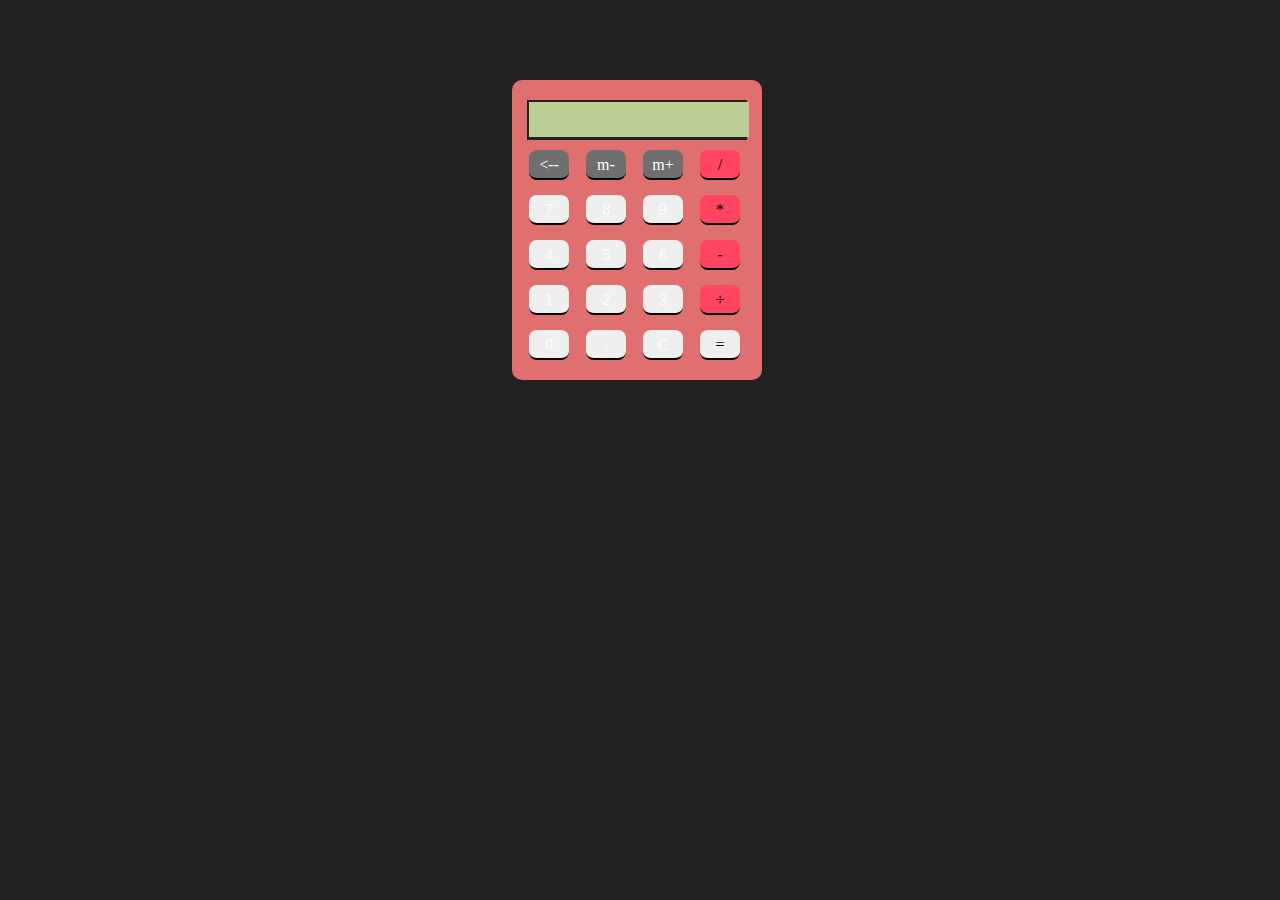
<file: Calculator-Alekhya/Calculator/index.html>
<!doctype html>
<html>
<head>
  <meta charset="utf-8">
  <meta name="viewport" content="initial-scale=1.0">
  <title>Calculator</title>
  <link href="http://fonts.googleapis.com/css?family=Montserrat:400,700,inherit,400" rel="stylesheet" type="text/css">
  <link rel="stylesheet" href="css/standardize.css">
  <link rel="stylesheet" href="css/index.css">
</head>
<body>
    <div class="box">
        <div class="display">
            <input type="text" readonly size="18" id="d">
        </div>
        <div class="keys">
            <p>
                <input type="button" class="button gray" value="<--" onclick='back()'><input type="button" class="button gray" value="m-" onclick='    c'><input type="button" class="button gray"
                    value="m+" onclick='c'><input type="button" class="button pink" value="/" onclick='    v("/")'>
            </p>
            <p>
                <input type="button" class="button black" value="7" onclick='v("7")'><input type="button" class="button black" value="8" onclick='    v("8")'><input type="button" class="button black" value="9" onclick='    v("9")'><input
                    type="button" class="button pink" value="*" onclick='v("*")'>
            </p>
            <p>
                <input type="button" class="button black" value="4" onclick='v("4")'><input type="button" class="button black" value="5" onclick='    v("5")'><input type="button" class="button black" value="6" onclick='    v("6")'><input
                    type="button" class="button pink" value="-" onclick='v("-")'>
            </p>
            <p>
                <input type="button" class="button black" value="1" onclick='v("1")'><input type="button" class="button black" value="2" onclick='    v("2")'><input type="button" class="button black" value="3" onclick='    v("3")'><input
                    type="button" class="button pink" value="+" onclick='v("+")'>
            </p>
            <p>
                <input type="button" class="button black" value="0" onclick='v("0")'><input type="button" class="button black" value="." onclick='    v(".")'><input type="button" class="button black" value="C" onclick='    c("")'><input
                    type="button" class="button orange" value="=" onclick='e()'>
            </p>
        </div>
    </div>
	<script>
	function c(val)
{
 document.getElementById("d").value=val;
}
    function back() {
    var value = document.getElementById("d").value;
    document.getElementById("d").value = value.substr(0, value.length - 1);
}    
    function v(val)
{document.getElementById("d").value+=val;
}
function e()
{
    try
    {
        c(eval(document.getElementById("d").value))
    }
    catch(e)
    {
        c('Error') }
}
    </script>
</body>
</file>
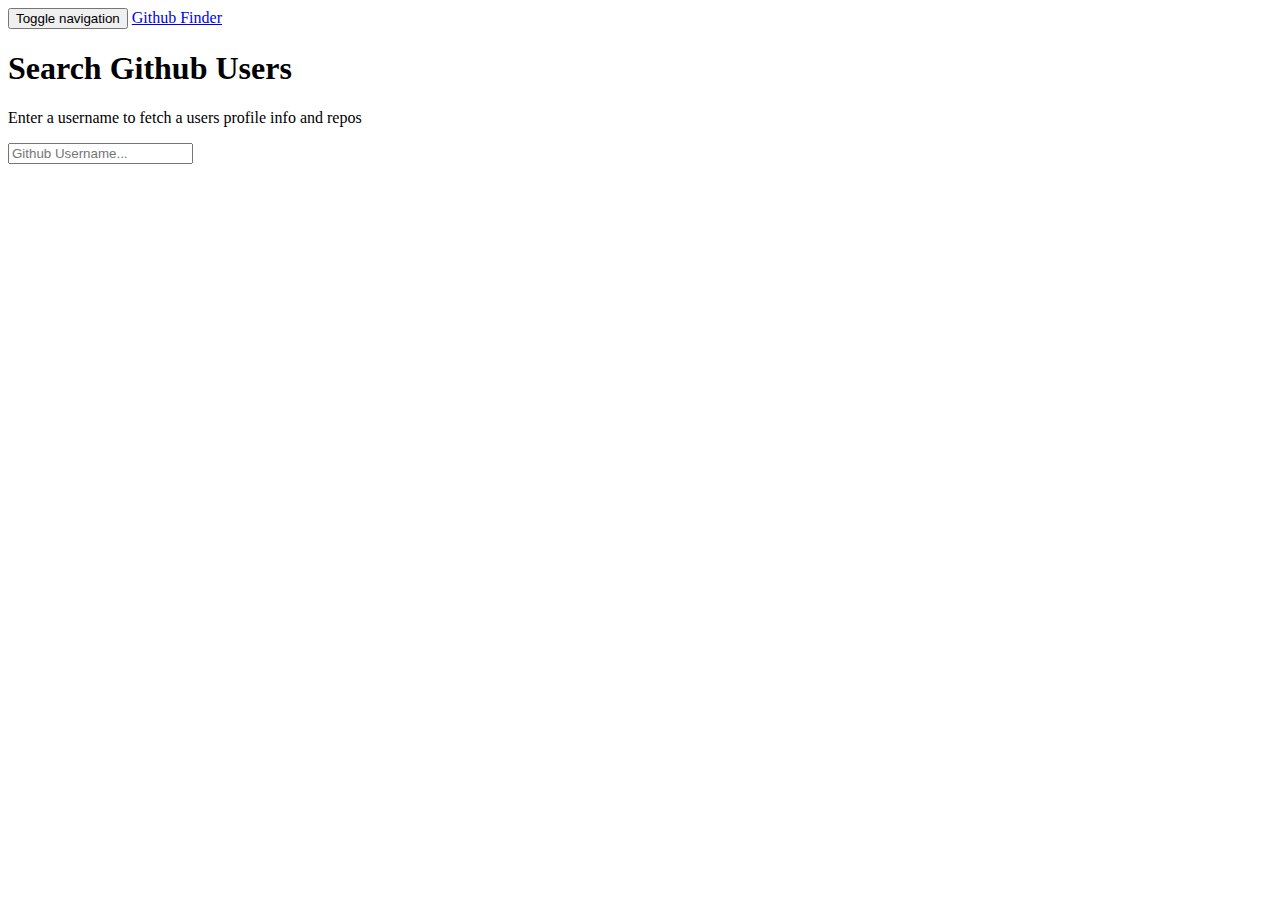
<file: githubfinder/githubfinder/index.html>
<!DOCTYPE html>
<html lang="en">
  <head>
    <meta charset="utf-8">
    <meta http-equiv="X-UA-Compatible" content="IE=edge">
    <meta name="viewport" content="width=device-width, initial-scale=1">
    <title>Github Finder</title>

    <!-- Bootstrap core CSS -->
    <link href="https://bootswatch.com/simplex/bootstrap.min.css" rel="stylesheet">
    <link rel="stylesheet" href="css/style.css">
  </head>

  <body>

    <nav class="navbar navbar-inverse">
      <div class="container">
        <div class="navbar-header">
          <button type="button" class="navbar-toggle collapsed" data-toggle="collapse" data-target="#navbar" aria-expanded="false" aria-controls="navbar">
            <span class="sr-only">Toggle navigation</span>
            <span class="icon-bar"></span>
            <span class="icon-bar"></span>
            <span class="icon-bar"></span>
          </button>
          <a class="navbar-brand" href="#">Github Finder</a>
        </div>
        <div id="navbar" class="collapse navbar-collapse">
          <ul class="nav navbar-nav">

          </ul>
        </div><!--/.nav-collapse -->
      </div>
    </nav>

    <div class="container">

      <div class="searchContainer">
        <h1>Search Github Users</h1>
        <p class="lead">Enter a username to fetch a users profile info and repos</p>
        <input type="text" id="searchUser" class="form-control" placeholder="Github Username...">
      </div>
      <br>
      <div id="profile"></div>

    </div><!-- /.container -->

    <script
  src="https://code.jquery.com/jquery-3.1.1.js"
  integrity="sha256-16cdPddA6VdVInumRGo6IbivbERE8p7CQR3HzTBuELA="
  crossorigin="anonymous"></script>
    <script src="https://maxcdn.bootstrapcdn.com/bootstrap/3.3.7/js/bootstrap.min.js"></script>
    <script>$(document).ready(function(){
  $('#searchUser').on('keyup', function(e){
      
    let username = e.target.value;

    // Make request to Github
    $.ajax({
      url:'https://api.github.com/users/'+username,
      data:{
        client_id:'d9308aacf8b204d361fd',
        client_secret:'62551cc02cee983fff0bac41baf170eb5a312c1c'
      }
    }).done(function(user){
      $.ajax({
        url:'https://api.github.com/users/'+username+'/repos',
        data:{
          client_id:'d9308aacf8b204d361fd',
          client_secret:'62551cc02cee983fff0bac41baf170eb5a312c1c',
          sort: 'created: asc',
          per_page: 6
        }
      }).done(function(repos){
        $.each(repos, function(index, repo){
          $('#repos').append(`
            <div class="well">
              <div class="row">
                <div class="col-md-7">
                  <strong>${repo.name}</strong>: ${repo.description}
                </div>
                <div class="col-md-3">
                  <span class="label label-default">Forks: ${repo.forks_count}</span>
                  <span class="label label-primary">Watchers: ${repo.watchers_count}</span>
                  <span class="label label-success">Stars: ${repo.stargazers_count}</span>
                </div>
                <div class="col-md-2">
                  <a href="${repo.html_url}" target="_blank" class="btn btn-default">Repo Page</a>
                </div>
              </div>
            </div>
          `);
        });
      });
      $('#profile').html(`
        <div class="panel panel-default">
          <div class="panel-heading">
            <h3 class="panel-title">${user.name}</h3>
          </div>
          <div class="panel-body">
            <div class="row">
              <div class="col-md-3">
                <img class="thumbnail avatar" src="${user.avatar_url}">
                <a target="_blank" class="btn btn-primary btn-block" href="${user.html_url}">View Profile</a>
              </div>
              <div class="col-md-9">
              <span class="label label-default">Public Repos: ${user.public_repos}</span>
              <span class="label label-primary">Public Gists: ${user.public_gists}</span>
              <span class="label label-success">Followers: ${user.followers}</span>
              <span class="label label-info">Following: ${user.following}</span>
              <br><br>
              <ul class="list-group">
                <li class="list-group-item">Company: ${user.company}</li>
                <li class="list-group-item">Website/blog: ${user.blog}</li>
                <li class="list-group-item">Location: ${user.location}</li>
                <li class="list-group-item">Member Since: ${user.created_at}</li>
              </ul>
              </div>
            </div>
          </div>
        </div>
        <h3 class="page-header">Latest Repos</h3>
        <div id="repos"></div>
      `);
    });
  });
});
</script>
  </body>
</html>
</file>
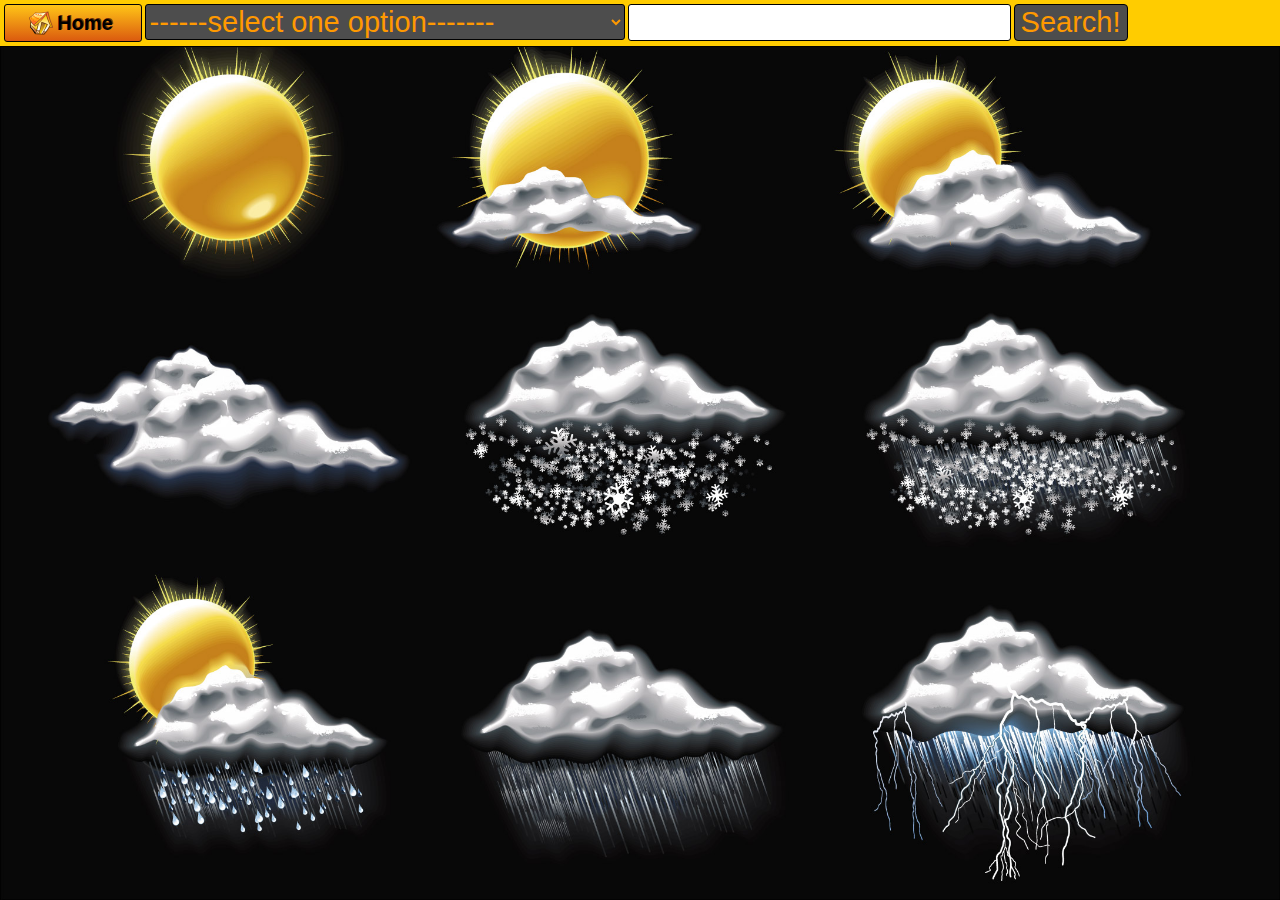
<file: weatherAppNew/Weather/index.html>
<!Doctype html>
<html>
	<head>
		<title>Weather</title>
		
		<link rel="stylesheet" type="text/css" href="css/style.css">
		
		<img src="images/bg.jpg"
				style="width:100%;height:100%;position:absolute;top:0;left:0;z-index:-5000;">
	
	</head> 
	<body>
	
		<div class="header">
			
			<a class="button" href="index.html">Home</a>
			
			<select id = "select">
				<option style="color:gray" value="null">------select one option-------</option>
	
				<option value="main">Main - TEMP and Pressure</option>
				<option value="weather">Weather - Main and Description</option>
				<option value="wind">Wind - Deg and Speed</option>			
				<option value="sys">Sys - country, sunrise and sunset</option>	
				<option value="coord">Coordinates - longitude and latitude</option>	
				
			</select>
			
			<input type="text" id="input">
			<button type="button" id="submit">Search!</button> 
		</div>
		
		<div id="content" class="weather-list">
			<!--content-->
		</div>
	
	</body>	
	<script src="http://code.jquery.com/jquery-2.1.4.min.js" ></script>
		<script>
		$(document).ready(function(){
	$('#submit').click(function(){
	
		var cityName=$('#input').val();
		var weatherURL="http://api.openweathermap.org/data/2.5/weather?q="+cityName+"&units=metric&appid=b20804012f604fe0be183fa2719dd840";


		console.log(weatherURL);



		$.ajax({
			url:weatherURL,
			success:function(result){
				console.log(result);

				var html;
				var type = $('#select').val();
				var label = $('#select option:selected').text();
				
				switch(type) {
					case 'main':
					
						var main = result.main;
						html =
							'	<ul>' +
							'		<li><b>Temperature:</b> ' + main.temp + ' <em>(min: ' + main.temp_min + ', max: ' + main.temp_max + ')</em></li>' +
							'		<li><b>Presure:</b> ' + main.pressure + ' <em>(sea: ' + main.sea_level + ')</em></li>' +
							'	</ul>';
						break;


					case 'weather':
						html = "	<ul>";
						$.each(result.weather, function(key, weather) {
							html +=
								'	<li><img class="weather-icon" src="http://openweathermap.org/img/w/' + weather.icon + '.png" /><b>' + weather.main + '</b></li>' + '<li><b>Description:</b>' + weather.description + '</li>';
						});
						html += "	</ul>";
						break;    

					case 'wind':
						var wind = result.wind;
						html =
							'	<ul>' +
							'		<li><b>Degrees:</b> ' + wind.deg + '</li>' +
							'		<li><b>Speed:</b> ' + wind.speed + '</li>' +
							'	</ul>';
						break;  
						
					case 'sys':
						var sys = result.sys;
						html =
							'	<ul>' +
							'		<li><b>Country:</b> ' + sys.country + '</li>' +
							'		<li><b>Sunset:</b> ' + sys.sunset + '</li>' +
							'		<li><b>Sunrise:</b> ' + sys.sunrise + '</li>' +
							'	</ul>';
						break;  
						
						case 'coord':
						var coord = result.coord;
						html =
							'	<ul>' +
							'		<li><b>Longitude:</b> ' + coord.lon + '</li>' +
							'		<li><b>Latitude:</b> ' + coord.lat + '</li>' +
							
							'	</ul>';
						break;  
						
						
						
					default:return;}
				$('#content').prepend(
					'<article class="weather">' +
					'	<h2>' + result.name + ' <em>(' + label + ')</em></h2>' +
					'	<div class="weather-main">' +
							html +
					'	</div>' +
					'</article>'

				);
			}		
		})
	})
});

		</script>	
</html>
</file>
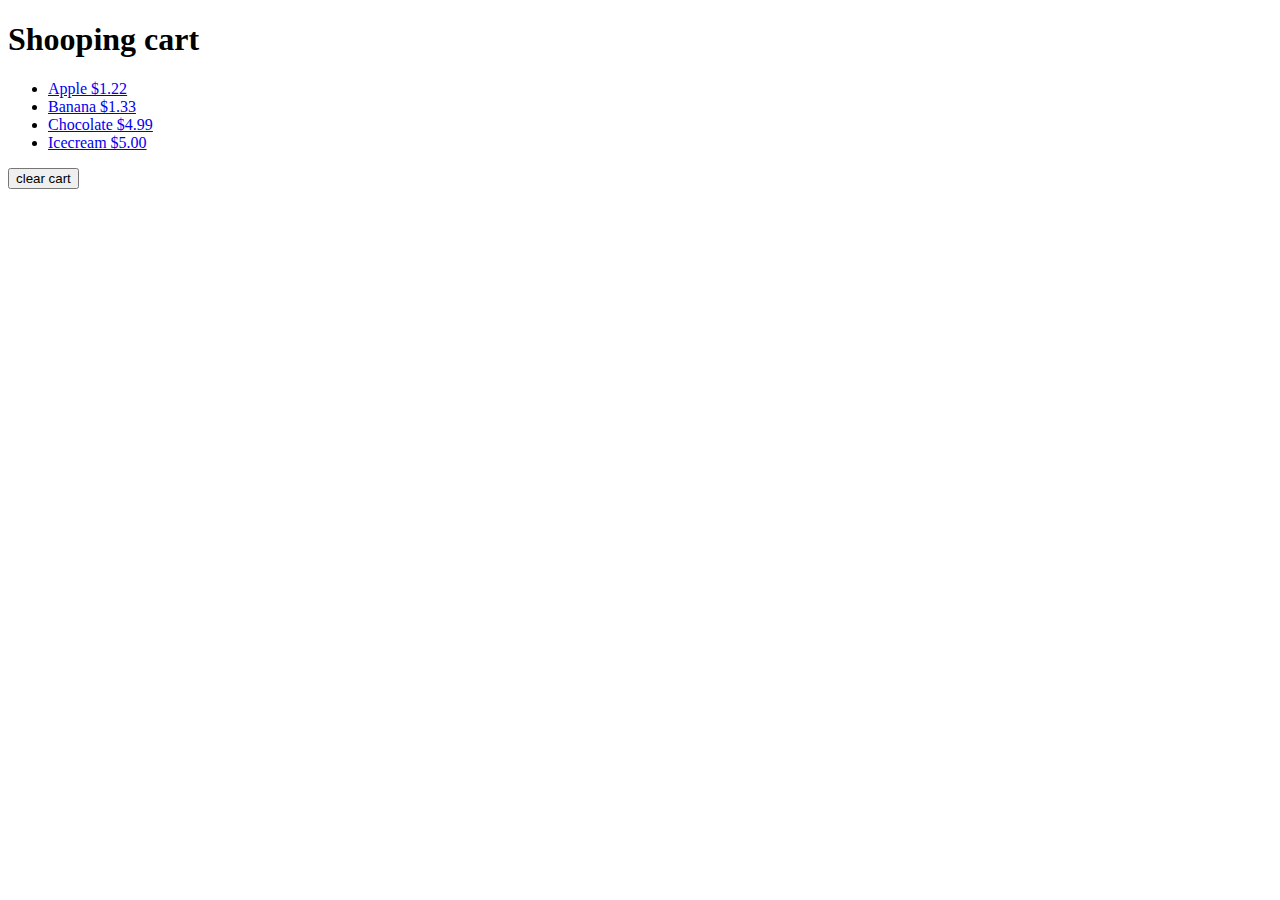
<file: Shopping cart34.html>
<!doctype html>
<html>
<head>
<title></title>
<script src="https://ajax.googleapis.com/ajax/libs/jquery/1.12.4/jquery.min.js"></script>
</head>
<body>
<h1>Shooping cart</h1>
<div>
<ul>
<li><a class="add-to-cart" href="#" data-name="Apple" data-price="1.22">Apple $1.22</a></li>
<li><a class="add-to-cart" href="#" data-name="Banana" data-price="1.33">Banana $1.33</a></li>
<li><a class="add-to-cart" href="#" data-name="Chocolate" data-price="4.99">Chocolate $4.99</a></li>
<li><a class="add-to-cart" href="#" data-name="Icecream" data-price="5.00">Icecream $5.00</a></li>
</ul>
<button>clear cart</button>
</div>
<div>
<ul id="show-cart">
</ul>
<div id="total-cart"></div>
</div>
<script>
$(".add-to-cart").click(function(event){
   event.preventDefault();
    var name = $(this).attr("data-name");
	var price = Number($(this).attr("data-price"));
	addItemToCart(name, price, 1);
	displayCart();
	});
	
function displayCart(){
console.log("***Display Cart***");
    var cartArray = listCart();
	console.log("***Count Cart :"+cartArray.length);
	var output = "";
	for (var i in cartArry){
	     output +="<li>"+cartArray[i].name+""+cartArray[i].count+"</li>"
		 }
		 $("#show-cart").html(output);
}
 
var cart = [];
var Item = function (name, price, count) {
this.name = name
this.price = price
this.count = count
};
function addItemToCart(name, price, count){
 for (var i in cart){
      if (cart[i].name === name){
	       cart[i].count += count;
		   return;
    }
}
var item = new Item(name, price, count);
cart.push(item);
saveCart();
}
function removeItemFromCart(name){
for (var i in cart) {}
      if (cart[i].name === name){
	      cart[i].count --;
		  if (cart[i].count === 0){
		       cart.splice(i,1);
		  }
		  break;
	  }
	
       saveCart();
 }
	function removeItemFromCartAll(name)
    for (var i in cart){
	     if (cart[i].name === name){
		   cart.splice(i, 1);
	          
			   break;
			  }
	}
     saveCart();
	}
function clearCart(){
        cart = [];
		saveCart();
		}
	


console.log (cart.length);
console.log(cart);

removeItemFromCartAll("banana");

console.log(cart.length);
console.log(cart);

function clearCart(){
       cart = [];
	   saveCart();
	   }
	  
	   function countCart() {
	      for (var i in cart){
		  var totalCount = 0;
		  for (var i in cart){
		       totalCount += cart[i].count;
			   }
			   return totalCount;
		  }
	   console.log( countcart());
	   function totalCart()
	   var totalCost = 0;
	   for (var i in cart){
	        totalCost += cart[i].price;
			}
			return totalCost;
	   
	   }
	   function listCart(){
	    var cartCopy = [];
		for (var i in cart){
		      var item = cart[i];
			  var itemCopy = {};
			  for (var p in item){
			       itemCopy[p] = item[p];
				   }
				   cartCopy.push(itemCopy);
				   ]
				   return cartCopy;
				   }
				   function saveCart(){
				      localStorage.setItem("shoppingCart", JSON.stringify(cart));
					  }
					  function loadCart(){
					  cart = JSON.parse(localStorage.getItem("shoppingCart"));
					  }
					  loadCart();
					  var array = listCart();
					  console.log("-------------");
					  console.log(array);
	   console.log(array);
	   
</script>
</body>
</html>
</file>
<file: Calculator-Alekhya/Calculator/css/index.css>
body {
        background-color: #222;
    }
 
    .box {
        background-color: #e06f6f;
        height: 300px;
        width: 250px;
        border-radius: 10px;
        position: relative;
        top: 80px;
        left: 40%;
    }

.display {
        background-color: #222;
        width: 220px;
        position: relative;
        left: 15px;
        top: 20px;
        height: 40px;
    }
 
    .display input {
        position: relative;
        left: 2px;
        top: 2px;
        height: 35px;
        color: black;
        background-color: #bccd95;
        font-size: 21px;
        text-align: right;
        width:220px;
    }

.keys {
        position: relative;
        top: 15px;
    }
 
    .button {
        width: 40px;
        height: 30px;
        border: none;
        border-radius: 8px;
        margin-left: 17px;
		margin-top:15px;
        cursor: pointer;
        border-top: 2px solid transparent;
    }
 
        .button.gray {
            color: white;
            background-color: #6f6f6f;
            border-bottom: black 2px solid;
            border-top: 2px #6f6f6f solid;
        }
 
        .button.pink {
            color: black;
            background-color: #ff4561;
            border-bottom: black 2px solid;
        }
 
        .button.black {
            color: white;
            background-color: 303030;
            border-bottom: black 2px solid;
            border-top: 2px 303030 solid;
        }
 
        .button.orange {
            color: black;
            background-color: FF9933;
            border-bottom: black 2px solid;
            border-top: 2px FF9933 solid;
        }
 
    .gray:active {
        border-top: black 2px solid;
        border-bottom: 2px #6f6f6f solid;
    }
 
    .pink:active {
        border-top: black 2px solid;
        border-bottom: #ff4561 2px solid;
    }
 
    .black:active {
        border-top: black 2px solid;
        border-bottom: #303030 2px solid;
    }
 
    .orange:active {
        border-top: black 2px solid;
        border-bottom: FF9933 2px solid;
    }
 
    p {
        line-height: 10px;
    }
</file>
<file: githubfinder/githubfinder/css/style.css>
.avatar{
  width:100%
}
</file>
<file: weatherAppNew/Weather/css/style.css>
body, html{
	font-size:12px;
	padding:0px;
	margin:0px;
	background-color: black;
}



select  option{
   background: transparent;
   width: 268px;
   padding: 5px;
   font-size: 18px;
   line-height: 1;
   border: 0;
   border-radius: 0;
   height: 34px;
   -webkit-appearance: none;
   
   }



.header {
	background-color:#ffcc00;
	border-bottom:1px solid black;
	padding:4px;
	

}
.header input{
	font-size:29px;
	border-radius:3px;
	border:1px solid black;
	
}
.header select, .header button {

	background-color:#4d4d4d;
	font-size: 29px;
	color: #ff9900;
	border: 1px solid black;
	border-radius:3px;
}
.header button {
	
	background-color:#4d4d4d;
	border-radius:4px;
	border:1px solid black;
	display:inline-block;
	cursor:pointer;
	color:#ff9900;
	font-size:29px;
	padding:6px 30pxpx;

}

button:hover {
	background-color:#000000;
}

button:active {
	position:relative;
	top:2px;
}


.button {
	
    display: inline-block;
    text-align: center; 
    vertical-align: top;
	padding: 6px 28px;																																																																																																																																				
    border: 1px solid #030303;
    border-radius: 3px;
    background: #ffc517;
    background: -webkit-gradient(linear, left top, left bottom, from(#ffc517), to(#db5a0f));
    background: -moz-linear-gradient(top, #ffc517, #db5a0f);
    background: linear-gradient(to bottom, #ffc517, #db5a0f);
    text-shadow: #6f2f09 1px -1px 0px; 
    font: normal normal bold 20px arial;
    color: #000000;
    text-decoration: none;
}
.button:hover,
.button:focus {
    border: 1px solid #0f0f0f;
    background: #ffec1c;
    background: -webkit-gradient(linear, left top, left bottom, from(#ffec1c), to(#ff6c12));
    background: -moz-linear-gradient(top, #ffec1c, #ff6c12);
    background: linear-gradient(to bottom, #ffec1c, #ff6c12);
    color: #000000;
    text-decoration: none;
}
.button:active {
    background: #99760e;
    background: -webkit-gradient(linear, left top, left bottom, from(#99760e), to(#db5a0f));
    background: -moz-linear-gradient(top, #99760e, #db5a0f);
    background: linear-gradient(to bottom, #99760e, #db5a0f);
}
.button:before{
    content:  "\0000a0";
    display: inline-block;
    height: 24px;
    width: 24px;
    line-height: 24px;
    margin: 0 4px -6px -4px;
    position: relative;
    top: 0px;
    left: 0px;
    background: url("[data-uri]") no-repeat left center transparent;
    background-size: 100% 100%;
} 
.weather {
	float: left;
	background-color: #4d4d4d; 
	border-radius: 4px; 	
	border: 1px solid #ff9900;
	width:32.14%;
	height:160px;
	margin: 0.5% 0.5%;	
	position: static;
}
.weather > h2 {
	border-radius: 4px;
	border-bottom:1px solid #cccccc;	
	margin:0px;
	padding:10px;
	background-color:#fcfcfc;
	margin: 2% 2%;
	border: 2px solid black;
}
.weather-main {
	padding:10px;	
}
.weather-main ul {
	background-color: #ffcc00;
	border: 2px solid black;
	border-radius: 4px;
    list-style-type:none;
	margin:0px;
	padding:0px;
	text-align: center;
}
.weather-main ul li {
	padding:5px 0px;
	border-bottom:1px solid #cccccc;
}
.weather-main ul li:last-child {
	border-bottom:none;
}
.weather-list em {
	color:#999999;
	font-weight: normal;
	
}
img.weather-icon {
	width:25px;
	height:25px;
	display:inline-block;
	vertical-align: middle;
}
</file>
<file: Calculator-Alekhya/Calculator/css/standardize.css>
/*! normalize.css v2.1.0 | MIT License | git.io/normalize */

/* ==========================================================================
   HTML5 display definitions
   ========================================================================== */

/**
 * Correct `block` display not defined in IE 8/9.
 */

article,
aside,
details,
figcaption,
figure,
footer,
header,
hgroup,
main,
nav,
section,
summary {
    display: block;
}

/**
 * Correct `inline-block` display not defined in IE 8/9.
 */

audio,
canvas,
video {
    display: inline-block;
}

/**
 * Prevent modern browsers from displaying `audio` without controls.
 * Remove excess height in iOS 5 devices.
 */

audio:not([controls]) {
    display: none;
    height: 0;
}

/**
 * Address styling not present in IE 8/9.
 */

[hidden] {
    display: none;
}

/* ==========================================================================
   Base
   ========================================================================== */

/**
 * 1. Set default font family to sans-serif.
 * 2. Prevent iOS text size adjust after orientation change, without disabling
 *    user zoom.
 * 3. Ensure that the HTML is always 100% height. This fixed body height issues in Chrome for example.
 */

html {
    font-family: sans-serif; /* 1 */
    -webkit-text-size-adjust: 100%; /* 2 */
    -ms-text-size-adjust: 100%; /* 2 */
    min-height: 100%;
}

/**
 * Remove default margin.
 */

body {
    margin: 0;
}

/* ==========================================================================
   Links
   ========================================================================== */

/**
 * Address `outline` inconsistency between Chrome and other browsers.
 */

a:focus {
    outline: thin dotted;
}

/**
 * Improve readability when focused and also mouse hovered in all browsers.
 */

a:active,
a:hover {
    outline: 0;
}

/* ==========================================================================
   Typography
   ========================================================================== */

/**
 * Address variable `h1` font-size and margin within `section` and `article`
 * contexts in Firefox 4+, Safari 5, and Chrome.
 */

h1 {
    font-size: 2em;
    margin: 0.67em 0;
}

/**
 * Address styling not present in IE 8/9, Safari 5, and Chrome.
 */

abbr[title] {
    border-bottom: 1px dotted;
}

/**
 * Address style set to `bolder` in Firefox 4+, Safari 5, and Chrome.
 */

b,
strong {
    font-weight: bold;
}

/**
 * Address styling not present in Safari 5 and Chrome.
 */

dfn {
    font-style: italic;
}

/**
 * Address differences between Firefox and other browsers.
 */

hr {
    -moz-box-sizing: content-box;
    box-sizing: content-box;
    height: 0;
}

/**
 * Address styling not present in IE 8/9.
 */

mark {
    background: #ff0;
    color: #000;
}

/**
 * Correct font family set oddly in Safari 5 and Chrome.
 */

code,
kbd,
pre,
samp {
    font-family: monospace, serif;
    font-size: 1em;
}

/**
 * Improve readability of pre-formatted text in all browsers.
 */

pre {
    white-space: pre-wrap;
}

/**
 * Set consistent quote types.
 */

q {
    quotes: "\201C" "\201D" "\2018" "\2019";
}

/**
 * Address inconsistent and variable font size in all browsers.
 */

small {
    font-size: 80%;
}

/**
 * Prevent `sub` and `sup` affecting `line-height` in all browsers.
 */

sub,
sup {
    font-size: 75%;
    line-height: 0;
    position: relative;
    vertical-align: baseline;
}

sup {
    top: -0.5em;
}

sub {
    bottom: -0.25em;
}

/* ==========================================================================
   Embedded content
   ========================================================================== */

/**
 * Remove border when inside `a` element in IE 8/9.
 */

img {
    border: 0;
}

/**
 * Correct overflow displayed oddly in IE 9.
 */

svg:not(:root) {
    overflow: hidden;
}

/* ==========================================================================
   Figures
   ========================================================================== */

/**
 * Address margin not present in IE 8/9 and Safari 5.
 */

figure {
    margin: 0;
}

/* ==========================================================================
   Forms
   ========================================================================== */

/**
 * Define consistent border, margin, and padding.
 */
fieldset {
    margin: 0 2px;
    padding: 0.35em 0.625em 0.75em;
}

/**
 * 1. Correct `color` not being inherited in IE 8/9.
 * 2. Remove padding so people aren't caught out if they zero out fieldsets.
 */

legend {
    border: 0; /* 1 */
    padding: 0; /* 2 */
}

/**
 * 1. Correct font family not being inherited in all browsers.
 * 2. Correct font size not being inherited in all browsers.
 * 3. Address margins set differently in Firefox 4+, Safari 5, and Chrome.
 */

button,
input,
select,
textarea {
    font-family: inherit; /* 1 */
    font-size: 100%; /* 2 */
    font-weight: inherit; /* 1 */
    margin: 0; /* 3 */
    padding: 0;
}

/**
 * Remove the default button background color that browsers set
 */

button {
    background: transparent;
}

/**
 * Address Firefox 4+ setting `line-height` on `input` using `!important` in
 * the UA stylesheet.
 */

button,
input {
    line-height: normal;
}

/**
 * Address inconsistent `text-transform` inheritance for `button` and `select`.
 * All other form control elements do not inherit `text-transform` values.
 * Correct `button` style inheritance in Chrome, Safari 5+, and IE 8+.
 * Correct `select` style inheritance in Firefox 4+ and Opera.
 */

button,
select {
    text-transform: none;
}

/**
 * Make sure selects don't get the default browser styles.
 */
select {
  -webkit-appearance: none;
}


/**
 * 1. Avoid the WebKit bug in Android 4.0.* where (2) destroys native `audio`
 *    and `video` controls.
 * 2. Correct inability to style clickable `input` types in iOS.
 * 3. Improve usability and consistency of cursor style between image-type
 *    `input` and others.
 */

button,
html input[type="button"], /* 1 */
input[type="reset"],
input[type="submit"] {
    -webkit-appearance: button; /* 2 */
    cursor: pointer; /* 3 */
}

/**
 * Re-set default cursor for disabled elements.
 */

button[disabled],
html input[disabled] {
    cursor: default;
}

/**
 * 1. Address box sizing set to `content-box` in IE 8/9.
 * 2. Remove excess padding in IE 8/9.
 */

input[type="checkbox"],
input[type="radio"] {
    box-sizing: border-box; /* 1 */
    padding: 0; /* 2 */
}

/**
 * 1. Address `appearance` set to `searchfield` in Safari 5 and Chrome.
 * 2. Address `box-sizing` set to `border-box` in Safari 5 and Chrome
 *    (include `-moz` to future-proof).
 */

input[type="search"] {
    -webkit-appearance: textfield; /* 1 */
    -moz-box-sizing: content-box;
    -webkit-box-sizing: content-box; /* 2 */
    box-sizing: content-box;
}

/**
 * Remove inner padding and search cancel button in Safari 5 and Chrome
 * on OS X.
 */

input[type="search"]::-webkit-search-cancel-button,
input[type="search"]::-webkit-search-decoration {
    -webkit-appearance: none;
}

/**
 * Remove inner padding and border in Firefox 4+.
 */

button::-moz-focus-inner,
input::-moz-focus-inner {
    border: 0;
    padding: 0;
}

/**
 * 1. Remove default vertical scrollbar in IE 8/9.
 * 2. Improve readability and alignment in all browsers.
 * 3. Disable resizing by default.
 */

textarea {
    overflow: auto; /* 1 */
    vertical-align: top; /* 2 */
    resize: none; /* 3 */
}

/* ==========================================================================
   Tables
   ========================================================================== */

/**
 * Remove most spacing between table cells.
 */

table {
    border-collapse: collapse;
    border-spacing: 0;
}



html, body, div, span, applet, object, iframe,
h1, h2, h3, h4, h5, h6, p, blockquote, pre,
a, abbr, acronym, address, big, cite, code,
del, dfn, em, font, img, ins, kbd, q, s, samp,
small, strike, strong, sub, sup, tt, var,
dl, dt, dd, ol, ul, li,
fieldset, form, label, legend,
table, caption, tbody, tfoot, thead, tr, th, td {
  margin: 0;
  padding: 0;
  border: 0;
  outline: 0;
  font-weight: inherit;
  font-style: inherit;
  font-size: 100%;
  font-family: inherit;
  vertical-align: baseline;
}
/* remember to define focus styles! */
:focus {
  outline: 0;
}
body {
  line-height: 1;
  color: black;
  background: white;
}
ol, ul, li {
  list-style: none;
}
/* tables still need 'cellspacing="0"' in the markup */
table {
  border-collapse: separate;
  border-spacing: 0;
}
caption, th, td {
  text-align: left;
  font-weight: normal;
}
blockquote:before, blockquote:after,
q:before, q:after {
  content: "";
}
blockquote, q {
  quotes: "" "";
}
a,
a:hover,
a:visited {
  text-decoration: none;
}
button,
input,
fieldset,
textarea,
select {
  font-size: inherit;
  color: inherit;
  border: none;
  border-radius: 0;
}
img {
  width: 100%;
  height: auto;
}
.clearfix:before, .clearfix:after { content: ""; display: table; }
.clearfix:after { clear: both; }
.clearfix { *zoom: 1; }

* {
  -moz-box-sizing: border-box;
  box-sizing: border-box;
}
</file>
